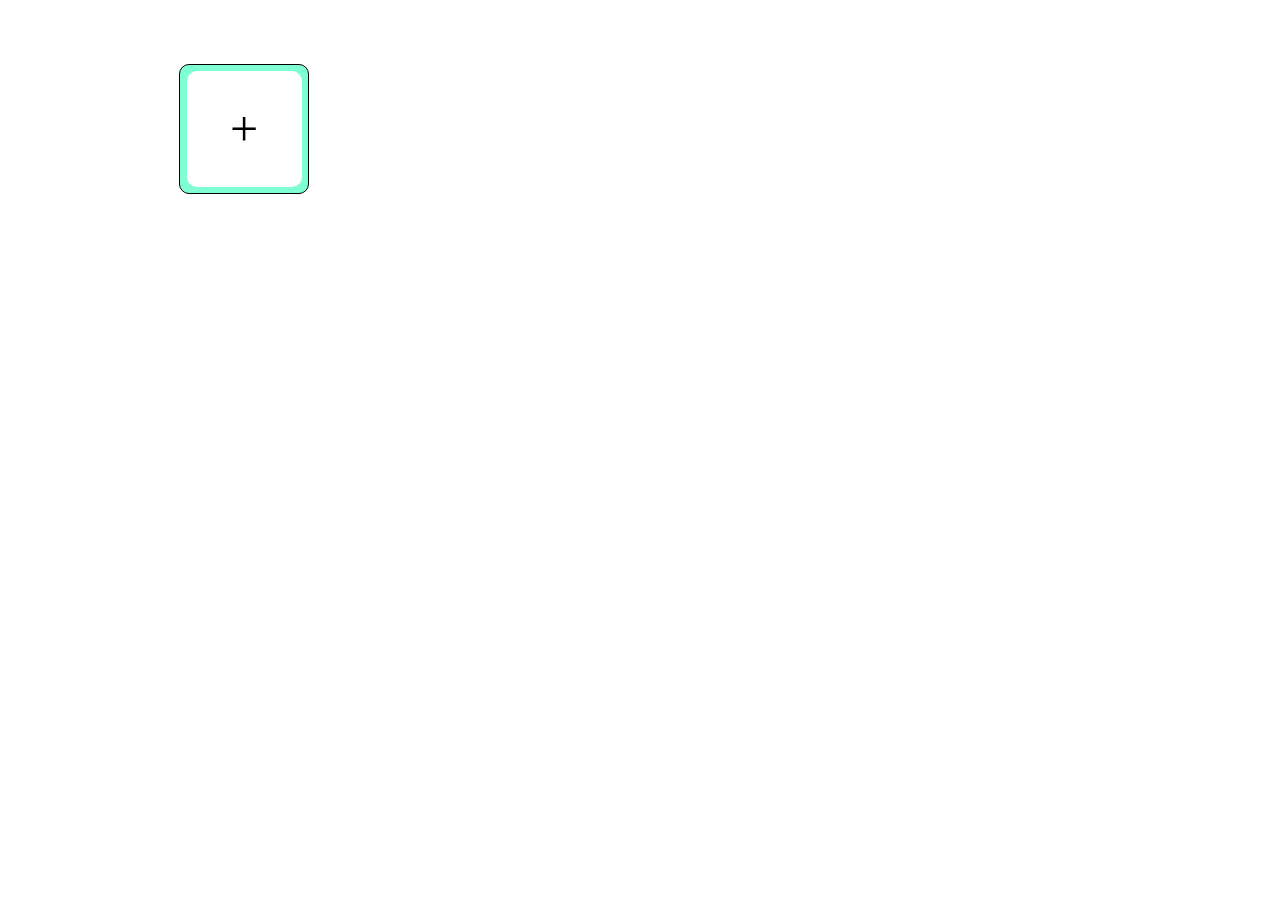
<file: index.html>
<!DOCTYPE html>
<html lang="ja">
<head>
    <meta charset="UTF-8">
    <meta name="viewport" content="width=device-width, initial-scale=1.0">
    <title>homepage</title>
    <link rel="stylesheet" href="home.css">
</head>
<body>
    <div id="add-back">
        <div id="add">+</div>
    </div>
    <div id="sample-back" class="project">
        <div id="sample" class="samples">タイトル</div>
        <div id="sample-setting" class="samples-setting">設定</div>
    </div>
    <div class="title" id="titles">
        <div class="title-content">
            <h2>タイトルを入力</h2>
            <button id="exit">閉じる</button>
        </div>
    </div>
    <script src="home.js"></script>
</body>
</html>
</file>
<file: home.css>
body {
    margin: 0;
    overflow: hidden;
}

#add-back {
    position: absolute;
    border: 1px solid #000000;
    border-radius: 10px;
    width: 10vw;
    height: 10vw;
    display: flex;
    justify-content: center;
    align-items: center;
    background-color: aquamarine;
}

#add {
    border:none;
    border-radius: 10px;
    width: 9vw;
    height: 9vw;
    background-color: white;
    font-size: 50px;
    display: flex;
    justify-content: center;
    align-items: center;
}

.project {
    position: absolute;
    width: 10vw;
    height: 10vw;
    border: 1px solid black;
    border-radius: 10px;
    background: burlywood;
}

.samples {
    position: absolute;
    left: 50%;
    top: 50%;
    transform: translate(-50%, -50%);
    width: 9vw;
    height: 9vw;
    display: flex;
    justify-content: center;
    align-items: center;
    background: white;
    border-radius: 10px;
}

.samples-setting {
    position: absolute;
    right: 1vw;
    bottom: 1vw;
}

.title{
    display:none;
    position:fixed;
    top:0;
    left:0;
    width:100%;
    height:100%;
    background:rgba(0,0,0,0.5);

    justify-content:center;
    align-items:center;
}

.title-content{
    background:white;
    padding:30px;
    border-radius:10px;
    width:300px;
    text-align:center;
}
</file>
